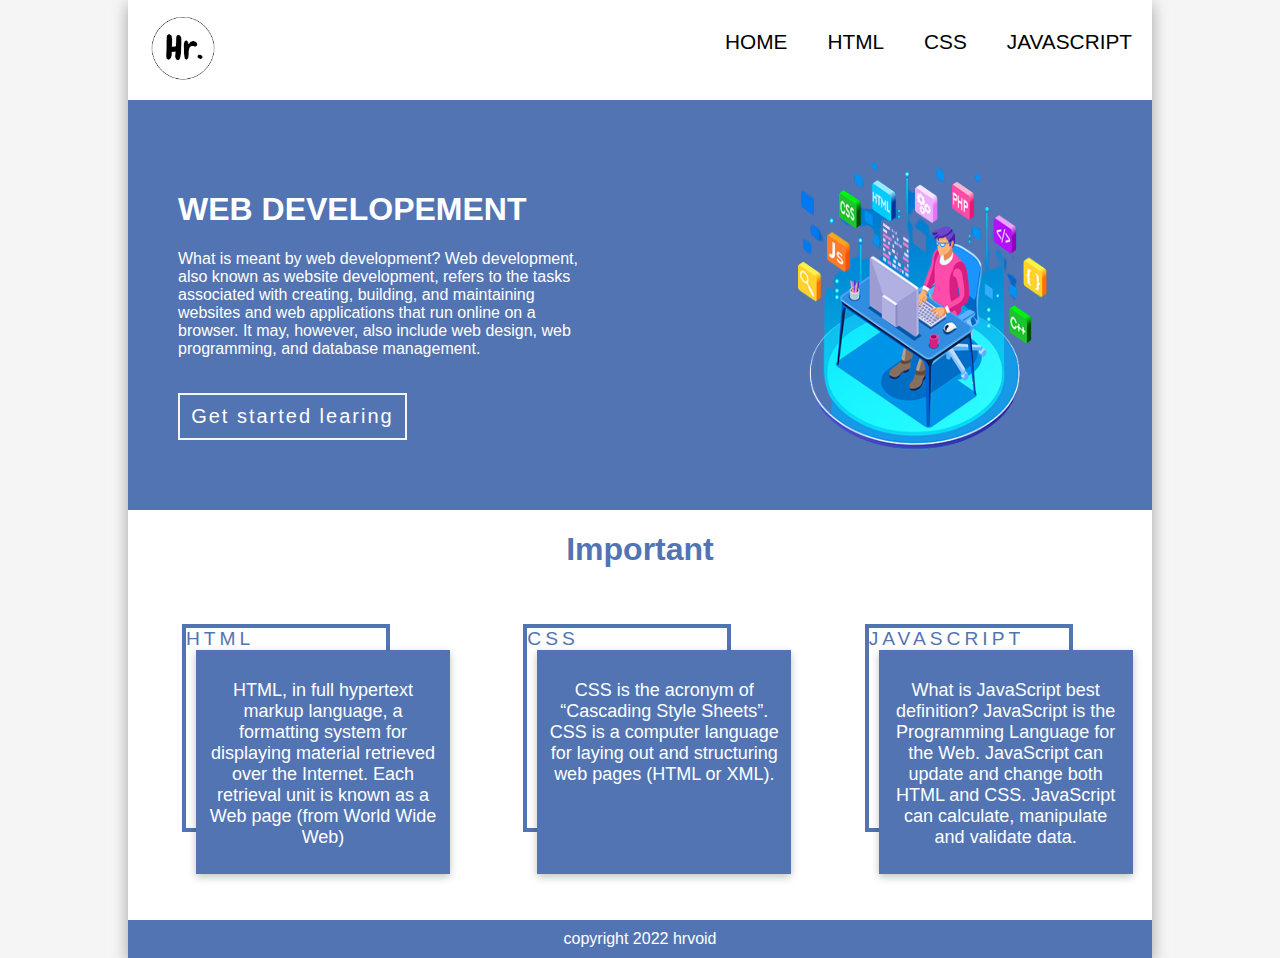
<file: college_project/index.html>
<!DOCTYPE html>
<html lang="en">

<head>
    <meta charset="UTF-8">
    <meta http-equiv="X-UA-Compatible" content="IE=edge">
    <meta name="viewport" content="width=device-width, initial-scale=1.0">
    <link rel="stylesheet" href="nav.css">
    <link rel="stylesheet" href="index.css">
    <title>HrVoid</title>
</head>
<style>

</style>

<body>
    <div id="website">
        <div id="nav">
            <img src="img/hr_logo.png" alt="">
            <a href="javascript.html">JAVASCRIPT</a>
            <a href="css.html">CSS</a>
            <a href="html.html">HTML</a>
            <a href="index.html">HOME</a>

        </div>
        <div id="main">
            <div id="intro">
                <h1>WEB DEVELOPEMENT</h1>
                <p>What is meant by web development?
                    Web development, also known as website development, refers to the tasks associated with creating,
                    building, and maintaining websites and web applications that run online on a browser. It may,
                    however, also include web design, web programming, and database management.</p>
                <a href="" id="main_btn">Get started learing</a>
            </div>
            <img src="img/main1.png" alt="">
        </div>
        <h1 class="important">Important</h1>
        <div id="lang">
            <div class="boxs">
                <div class="lang_box">HTML
                    <div>
                        <p>
                            HTML, in full hypertext markup language, a formatting system for displaying material
                            retrieved over the Internet. Each retrieval unit is known as a Web page (from World Wide
                            Web)</p>
                    </div>
                </div>
            </div>
            <div class="boxs">
                <div class="lang_box">CSS
                    <div>
                        <p>
                            CSS is the acronym of “Cascading Style Sheets”. CSS is a computer language for laying out
                            and structuring web pages (HTML or XML).</p>
                    </div>
                </div>
            </div>
            <div class="boxs">
                <div class="lang_box">JAVASCRIPT
                    <div>
                        <p>
                            What is JavaScript best definition?
                            JavaScript is the Programming Language for the Web. JavaScript can update and change both
                            HTML and CSS. JavaScript can calculate, manipulate and validate data.</p>
                    </div>
                </div>
            </div>

        </div>
        <footer>
            copyright 2022 hrvoid
        </footer>
        </div>
</body>

</html>
</file>
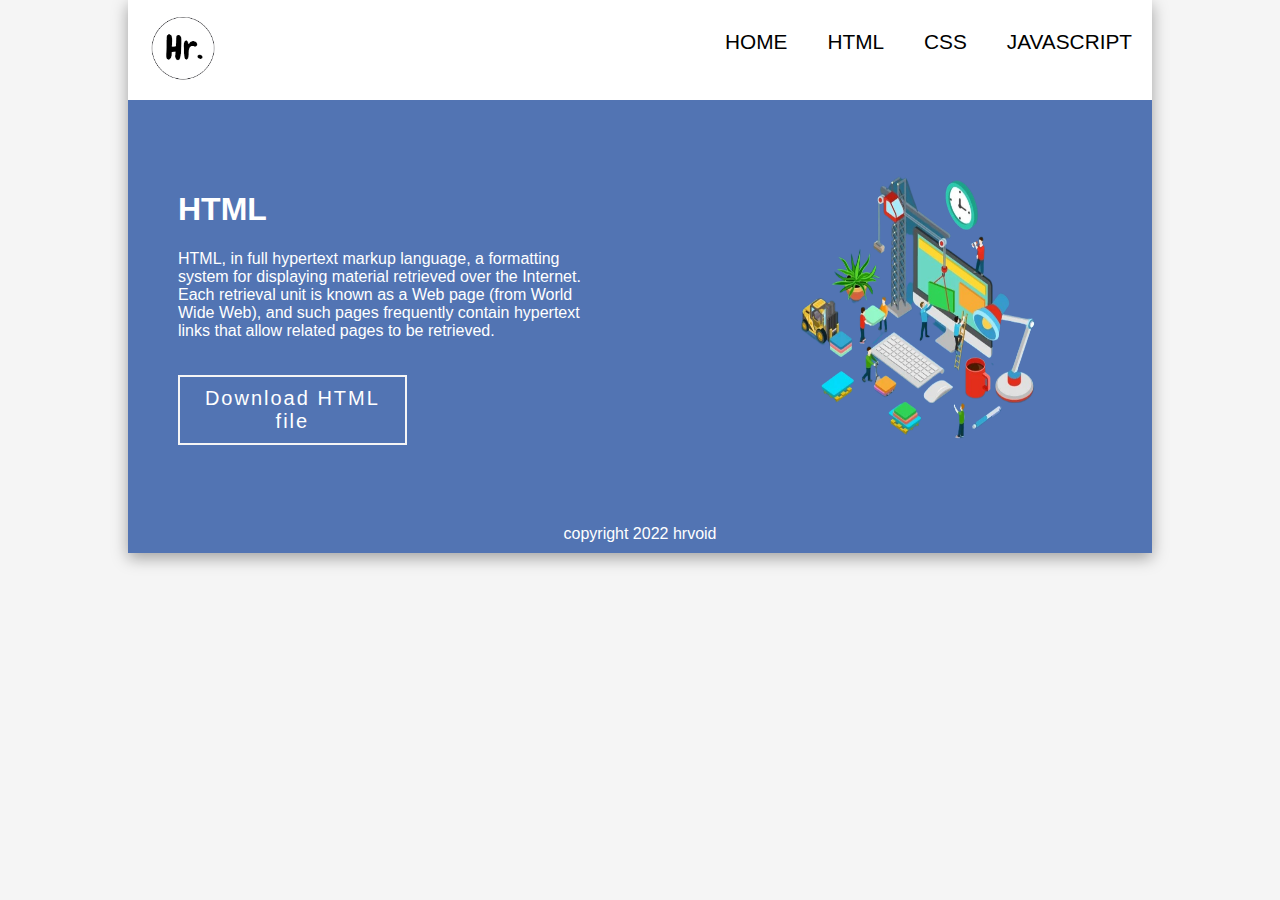
<file: college_project/html.html>
<!DOCTYPE html>
<html lang="en">

<head>
    <meta charset="UTF-8">
    <meta http-equiv="X-UA-Compatible" content="IE=edge">
    <meta name="viewport" content="width=device-width, initial-scale=1.0">
    <link rel="stylesheet" href="nav.css">
    <link rel="stylesheet" href="html.css">
    <title>HrVoid</title>
</head>
<style>

</style>

<body>
    <div id="website">
        <div id="nav">
            <img src="img/hr_logo.png" alt="">
            <a href="javascript.html">JAVASCRIPT</a>
            <a href="css.html">CSS</a>
            <a href="html.html">HTML</a>
            <a href="index.html">HOME</a>

        </div>
        <div id="main">
            <div id="intro">
                <h1>HTML</h1>
                <p>HTML, in full hypertext markup language, a formatting system for displaying material retrieved over
                    the Internet. Each retrieval unit is known as a Web page (from World Wide Web), and such pages
                    frequently contain hypertext links that allow related pages to be retrieved.</p>
                <a href="" id="main_btn">Download HTML file</a>
            </div>
            <img src="img/htmlmain.png" alt="">
        </div>
        <footer>
            copyright 2022 hrvoid
        </footer>
    </div>
</body>

</html>
</file>
<file: college_project/nav.css>
#nav{
    
    height: 100px;
    /* border: 5px solid black; */

}
#nav a{
    font-size: 1.3rem;
    margin: 30px 20px;
    color: black;
    text-decoration: none;
    float: right;
}
#nav a:hover{
    text-decoration: underline;
}
#nav img{
    position: absolute;
    left: 15px;
    top: 15px;
    height: 70px;
}
</file>
<file: college_project/index.css>
*{
    top: 0;
    left: 0;
}
body{
    background-color: whitesmoke;
    font-family: 'Trebuchet MS', 'Lucida Sans Unicode', 'Lucida Grande', 'Lucida Sans', Arial, sans-serif;

}
#website{
    background-color: white;
    height: auto;
    /* border: 2px solid rebeccapurple; */
     box-shadow: rgba(0, 0, 0, 0.35) 0px 5px 15px;
    width: 80%;
    left: 0;
    right: 0;
    margin-left: auto;
    margin-right: auto;
    position: absolute;
}

#main{
    display: flex;
    background-color: rgb(82, 116, 179);
}
#intro{
    width: 50%;
    margin: 70px 50px;
    color: white;
}
#intro p{
    margin-top: 20px;
    width: 80%;
}
#main_btn{
    font-size: 20px;
    letter-spacing: 2px;
    display: block;
    width: 40%;
    margin-top: 35px;
    text-align: center;
    padding: 10px;
    text-decoration: none;
    color: white;
    border: 2px solid whitesmoke;
    
}
#main_btn:hover{
    background-color: white;
    color: rgb(82, 116, 179);
    
}
#main img{
    
    margin: 50px 50px;
    width: 26%;
}
#lang{
    height: 330px;
    /* border: 2px solid red; */
    display: flex;
}
.important{
    text-align: center;
    color:  rgb(82, 116, 179);
}
.boxs{
    margin-left: 20px;
    width: 33%;
    /* border: 4px solid black; */
}
 
.lang_box{
    width: 200px;
    letter-spacing: 4px;
    font-size: 1.2rem;
    color:  rgb(82, 116, 179);
    border: 4px solid  rgb(82, 116, 179);
    margin: 34px 34px;
    height: 200px;
}
.lang_box div{
    
    letter-spacing: 0px;
    box-shadow: rgba(0, 0, 0, 0.24) 0px 3px 8px;
    text-align: center;
    width: 230px;
    height: 200px;
    font-size: 18px;
    border: 2px solid  rgb(82, 116, 179);
    color: white;
    background-color:  rgb(82, 116, 179);
    margin-left: 10px;
    transition: transform 250ms;
    padding: 10px 10px;
}
.lang_box div:hover{
    transform: translate(10px,10px);
 
}
footer{
    background-color:  rgb(82, 116, 179);
    text-align: center;
    color: white;
    padding: 10px 10px;
}
</file>
<file: college_project/html.css>
*{
    top: 0;
    left: 0;
}
body{
    background-color: whitesmoke;
    font-family: 'Trebuchet MS', 'Lucida Sans Unicode', 'Lucida Grande', 'Lucida Sans', Arial, sans-serif;

}
#website{
    background-color: white;
    height: auto;
    /* border: 2px solid rebeccapurple; */
     box-shadow: rgba(0, 0, 0, 0.35) 0px 5px 15px;
    width: 80%;
    left: 0;
    right: 0;
    margin-left: auto;
    margin-right: auto;
    position: absolute;
}

#main{
    display: flex;
    background-color: rgb(82, 116, 179);
}
#intro{
    width: 50%;
    margin: 70px 50px;
    color: white;
}
#intro p{
    margin-top: 20px;
    width: 80%;
}
#main_btn{
    font-size: 20px;
    letter-spacing: 2px;
    display: block;
    width: 40%;
    margin-top: 35px;
    text-align: center;
    padding: 10px;
    text-decoration: none;
    color: white;
    border: 2px solid whitesmoke;
    
}
#main_btn:hover{
    background-color: white;
    color: rgb(82, 116, 179);
    
}
#main img{
    
    margin: 50px 50px;
    width: 26%;
}
footer{
    background-color:  rgb(82, 116, 179);
    text-align: center;
    color: white;
    padding: 10px 10px;
}
</file>
